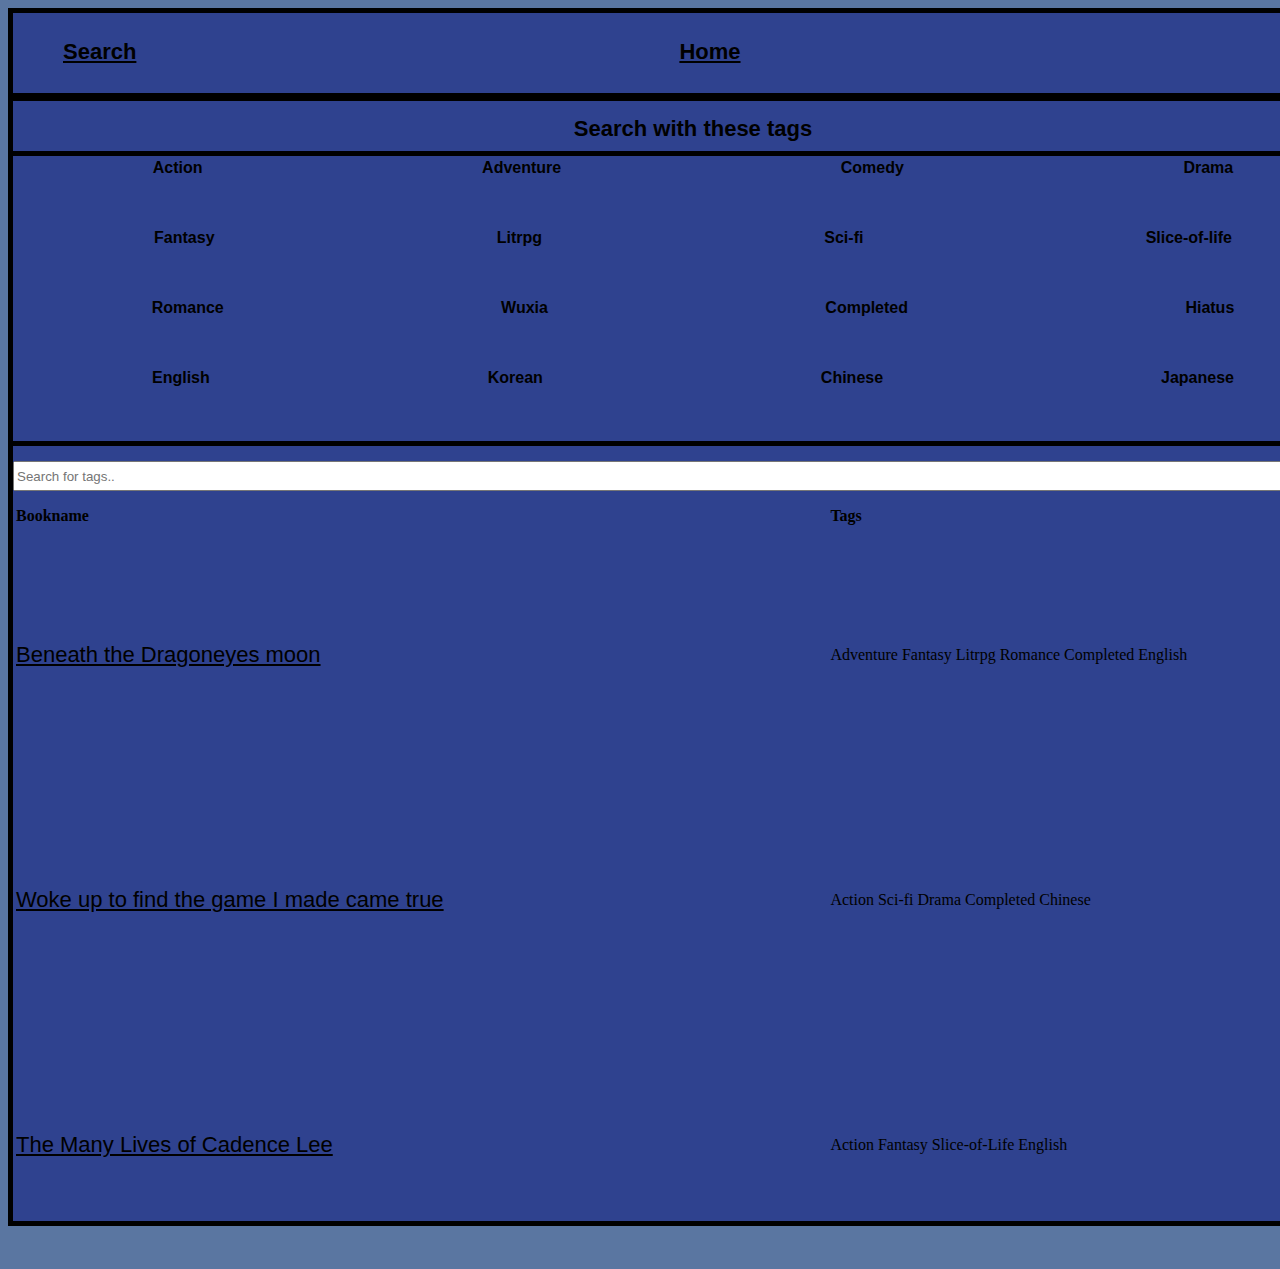
<file: Search.html>
﻿<!DOCTYPE html>
<html>
<head>
    <meta charset="utf-8" />
    <meta name="viewport" content="width=device-width">
    <title>Home</title>
    <link rel="stylesheet" href="StyleSheet.css" />
</head>
<body>
    <div class="searchcontainer">
        <nav class"navbar">
            <ul>
                <li><a href="./Search">Search</a></li>
                <li><a href="./">Home</a></li>
                <li><a href="./Browse">Browse</a></li>
            </ul>
        </nav>
        <main class="sinfo">
            <h1>Search with these tags</h1>
        </main>
        <div class="stag1">
            <h2>Action</h2><h2>Adventure</h2><h2>Comedy</h2><h2>Drama</h2>
        </div>
        <div class="stag2">
            <h2>Fantasy</h2><h2>Litrpg</h2><h2>Sci-fi</h2><h2>Slice-of-life</h2>
        </div>
        <div class="stag3">
            <h2>Romance</h2><h2>Wuxia</h2><h2>Completed</h2><h2>Hiatus</h2>
        </div>
        <div class="stag4">
            <h2>English</h2><h2>Korean</h2><h2>Chinese</h2><h2>Japanese</h2>
        </div>
        <div class="smenu">
            <input type="text" id="searchInput" data-filter-col="1" placeholder="Search for tags.." />
            <table id="searchTable">
                <tr class="header">
                    <th style="width:60%" ;>Bookname</th>
                    <th style="width:40%" ;>Tags</th>
                </tr>
                <tr>
                    <td><a href="https://www.royalroad.com/fiction/36299/beneath-the-dragoneye-moons">Beneath the Dragoneyes moon</a></td>
                    <td>Adventure Fantasy Litrpg Romance Completed English</td>
                </tr>
                <tr>
                    <td><a href="https://www.akknovel.com/series/woke-up-to-find-the-game-i-made-came-true">Woke up to find the game I made came true</a></td>
                    <td>Action Sci-fi Drama Completed Chinese</td>
                </tr>
                <tr>
                    <td><a href="https://www.royalroad.com/fiction/35925/the-many-lives-of-cadence-lee">The Many Lives of Cadence Lee</a></td>
                    <td>Action Fantasy Slice-of-Life English</td>
                </tr>
            </table>
            <script>
                function myFunction() {
                    var input, filter, table, tr, td, i, txtValue;
                    input = document.getElementById("searchInput");
                    filter = input.value.toUpperCase();
                    table = document.getElementById("searchTable");
                    tr = table.getElementsByTagName("tr");
                    for (i = 0; i < tr.length; i++) {
                        td = tr[i].getElementsByTagName("td")[1];
                        if (td) {
                            txtValue = td.textContent || td.innerText;
                            if (txtValue.toUpperCase().indexOf(filter) > -1) {
                                tr[i].style.display = "";
                            } else {
                                tr[i].style.display = "none";
                            }
                        }
                    }
                }
            </script>
        </div>
    </div>
</body>
</html>
</file>
<file: StyleSheet.css>
﻿body {
    background: #5A76A1;
}
:root {
    --clr-background: #2F428F
}
h1 {
    font-family: Arial;
    font-size: 22px;
    text-align: center;
}

h2 {
    font-family: Arial;
    font-size: 16px;
    text-align: center;
    margin-bottom: 0.2em;
    margin-top: 0.5em;
}

p {
    font-family: Arial;
    font-size: 14px;
    text-align: left;
    margin-bottom:0.2em;
    margin-top: 0.5em;
}
a {
    font-family: Arial;
    font-size: 22px;
    text-align: center;
    color: black;
}
/*Base text ends*/

.maincontainer {
    width: 1360px;
    height: 100%;
    border: 8px solid black;
    background-color: #2F428F;
    display: grid;
    gap: 2rem;
    grid-template-columns: 1fr 1fr 1fr 1fr;
    grid-template-rows: 88px 200px 480px;
    grid-template-areas: 
        "nav nav nav nav"
        "main main main main"
        "recommend1 recommend1 recommend2 recommend2";
    margin: auto;
}

nav {
    border-top: 0px;
    border-bottom: 8px solid black;
    padding: 5px 5px 15px 5px;
    background: #2F428F;
    grid-area: nav;
}

.navbar {
    width: 100%;
}

ul{
    list-style: none;
    display: flex;
    justify-content: space-between;
    align-items: center;
}

ul li {
    padding: 5px 5px 15px 5px;
    font-weight: bold;
}

/*Home Grid area start*/

main {
    background: #2F428F;
    grid-area: main;
}
.welcome {
    width: 100%;
    height: 200px;
    border-top: 0px;
    border-bottom: 5px solid black;
}

.recommend1 {
    height: 260px;
    width: 420px;
    display: grid;
    grid-template-columns: subgrid 160px 280px;
    grid-template-rows: 80px 140px;
    border: 5px solid black;
    margin: 5px 10px 5px 10px;
    grid-area: recommend1;
}

.reimg {
    border-right: 3px solid black;
    height: 260px;
    width: 160px;
    grid-area: 1 / 1 / 2 / 1;
}

.retitle {
    grid-area: 1 / 2 / 1 / 2;
}

.retext {
    padding-left: 2em;
    text-align: left;
    grid-area: 2 / 2 / 2 / 2
}

.recommend2 {
    height: 260px;
    width: 420px;
    display: grid;
    grid-template-columns: subgrid 160px 280px;
    grid-template-rows: 80px 140px;
    border: 5px solid black;
    margin: 5px 10px 5px 10px;
    grid-area: recommend2;
}

/*Home content end*/

@media only screen and (max-width: 550px) {
    .maincontainer {
        width: 500px;
        grid-template-columns: 1fr;
        grid-template-rows: 0.2fr 1fr 1fr 1fr;
        grid-template-areas:
        "nav"
        "main"
        "recommend1"
        "recommend2";
    }
}
/*Home Ends*/

/*Browse starts*/

.browsecontainer {
    width: 1360px;
    height: 100%;
    border: 8px solid black;
    background-color: #2F428F;
    display: grid;
    gap: 2rem;
    grid-template-columns: 1fr 1fr;
    grid-template-rows: 88px 100px 133px 133px 133px 133px 50px;
    grid-template-areas:
        "nav nav"
        "main main"
        "bcont1 btag1"
        "bcont2 btag2"
        "bcont3 btag3"
        "bcont4 btag4"
        "bpage bpage";
    margin: auto;

}

.bcont1 {
    width: 680px;
    height: 125px;
    margin: 2px 5px 0px 5px;
    border: 4px solid black;
    display: grid;
    gap: 2rem;
    grid-template-columns: 100px 580px;
    grid-template-rows: 20px 105px;
    grid-template-areas:
        "bimg btitle"
        "bimg btext";
    grid-area: bcont1;
}

.bcont2 {
    width: 680px;
    height: 125px;
    margin: 2px 5px 0px 5px;
    border: 4px solid black;
    display: grid;
    gap: 2rem;
    grid-template-columns: 100px 580px;
    grid-template-rows: 20px 105px;
    grid-template-areas:
        "bimg btitle"
        "bimg btext";
    grid-area: bcont2;
}

.bcont3 {
    width: 680px;
    height: 125px;
    margin: 2px 5px 0px 5px;
    border: 4px solid black;
    display: grid;
    gap: 2rem;
    grid-template-columns: 100px 580px;
    grid-template-rows: 20px 105px;
    grid-template-areas:
        "bimg btitle"
        "bimg btext";
    grid-area: bcont3;
}

.bcont4 {
    width: 680px;
    height: 125px;
    margin: 2px 5px 0px 5px;
    border: 4px solid black;
    display: grid;
    gap: 2rem;
    grid-template-columns: 100px 580px;
    grid-template-rows: 20px 105px;
    grid-template-areas:
        "bimg btitle"
        "bimg btext";
    grid-area: bcont4;
}


.bimg {
    width: 105px;
    height: 125px;
    border-right: 3px solid black;
    grid-area: bimg;
}

.btitle {
    grid-area: btitle;
}

.btext {
    padding-right: 10px;
    grid-area: btext;
    text-align: left;
}

.btag1 {
    width: 480px;
    height: 125px;
    margin: 2px 0px 2px 4px;
    border: 4px solid black;
    display: grid;
    grid-template-columns: 240px 240px;
    grid-template-rows: 60px 65px;
    grid-template-areas:
        "btagbox1 btagbox2"
        "btagbox3 btagbox4";
    grid-area: btag1;
}

.btag2 {
    width: 480px;
    height: 125px;
    margin: 2px 0px 2px 4px;
    border: 4px solid black;
    display: grid;
    grid-template-columns: 240px 240px;
    grid-template-rows: 60px 65px;
    grid-template-areas:
        "btagbox1 btagbox2"
        "btagbox3 btagbox4";
    grid-area: btag2;
}

.btag3 {
    width: 480px;
    height: 125px;
    margin: 2px 0px 2px 4px;
    border: 4px solid black;
    display: grid;
    grid-template-columns: 240px 240px;
    grid-template-rows: 60px 65px;
    grid-template-areas:
        "btagbox1 btagbox2"
        "btagbox3 btagbox4";
    grid-area: btag3;
}

.btag4 {
    width: 480px;
    height: 125px;
    margin: 2px 0px 2px 4px;
    border: 4px solid black;
    display: grid;
    grid-template-columns: 240px 240px;
    grid-template-rows: 60px 65px;
    grid-template-areas:
        "btagbox1 btagbox2"
        "btagbox3 btagbox4";
    grid-area: btag4;
}


.btagbox1 {
    padding-left: 2em;
    text-align: left;
    grid-area: btagbox1;
}

.btagbox2 {
    text-align: left;
    grid-area: btagbox2;
}

.btagbox3 {
    padding-left: 2em;
    padding-bottom: 2em;
    text-align: left;
    grid-area: btagbox3;
}

.btagbox4 {
    padding-bottom: 2em;
    text-align: left;
    grid-area: btagbox4;
}

.bpage {
    width: 200px;
    height: 30px;
    border: 5px solid black;
    border-radius: 3px;
    display: flex;
    justify-content: center;
    grid-area: bpage;
    margin: auto;

}

.bpage-num {
    width: 150px;
    align-self: center;
    border-right: 2px solid black;
    border-left: 2px solid black;
}

/*Browse content ends*/

@media only screen and (max-width: 600px) {
    .browsecontainer {
        width: 550px;
        height: 100%;
        grid-template-columns: 1fr;
        grid-template-rows: 70px 100px repeat(8, 133px) 40px;
        grid-template-areas:
            "nav"
            "main"
            "bcont1"
            "btag1"
            "bcont2"
            "btag2"
            "bcont3"
            "btag3"
            "bcont4"
            "btag4"
            "bpage";
    }
    .bcont1 {
        width: 480px;
        height: 125px;
        margin: 2px 5px 0px 5px;
        border: 4px solid black;
        display: grid;
        gap: 0.6rem;
        grid-template-columns: 100px 380px;
        grid-template-rows: 20px 105px;
        grid-template-areas:
            "bimg btitle"
            "bimg btext";
        grid-area: bcont1;
    }

    .bcont2 {
        width: 480px;
        height: 125px;
        margin: 2px 5px 0px 5px;
        border: 4px solid black;
        display: grid;
        gap: 0.6rem;
        grid-template-columns: 100px 380px;
        grid-template-rows: 20px 105px;
        grid-template-areas:
            "bimg btitle"
            "bimg btext";
        grid-area: bcont2;
    }

    .bcont3 {
        width: 480px;
        height: 125px;
        margin: 2px 5px 0px 5px;
        border: 4px solid black;
        display: grid;
        gap: 0.6rem;
        grid-template-columns: 100px 380px;
        grid-template-rows: 20px 105px;
        grid-template-areas:
            "bimg btitle"
            "bimg btext";
        grid-area: bcont3;
    }

    .bcont4 {
        width: 480px;
        height: 125px;
        margin: 2px 5px 0px 5px;
        border: 4px solid black;
        display: grid;
        gap: 0.6rem;
        grid-template-columns: 100px 380px;
        grid-template-rows: 20px 105px;
        grid-template-areas:
            "bimg btitle"
            "bimg btext";
        grid-area: bcont4;
    }
}
/*Browse Ends*/


/*Search Starts*/

.searchcontainer {
    width: 1360px;
    height: 100%;
    background-color: #2F428F;
    border: 5px solid black;
    display: grid;
    margin: auto;
    grid-template-columns: repeat(4, 340px);
    grid-template-rows: 88px 40px repeat(4, 70px) 800px;
    grid-template-areas:
        "nav nav nav nav"
        "sinfo sinfo sinfo sinfo"
        "stag1 stag1 stag1 stag1"
        "stag2 stag2 stag2 stag2"
        "stag3 stag3 stag3 stag3"
        "stag4 stag4 stag4 stag4"
        "smenu smenu smenu smenu";
}

.sinfo {
    height: 50px;
    border-bottom: 5px solid black;
    text-align: center;
    justify-content: space-between;
    grid-area: sinfo;
}

.stag1 {
    display: flex;
    height: 80px;
    width: 100%;
    margin: 10px 20px 10px 0px;
    text-align: center;
    justify-content: space-around;
    grid-area: stag1;
}

.stag2 {
    display: flex;
    height: 80px;
    width: 100%;
    text-align: center;
    margin: 10px 20px 10px 0px;
    justify-content: space-around;
    grid-area: stag2;
}

.stag3 {
    display: flex;
    height: 80px;
    width: 100%;
    text-align: center;
    margin: 10px 20px 10px 0px;
    justify-content: space-around;
    grid-area: stag3;
}

.stag4 {
    display: flex;
    height: 80px;
    width: 100%;
    text-align: center;
    border-bottom: 5px solid black;
    margin: 10px 20px 10px 0px;
    justify-content: space-around;
    grid-area: stag4;
}
.smenu {
    width: 100%;
    display: grid;
    margin-top: 40px;
    gap: 0.5rem;
    grid-area: smenu;
    grid-template-columns: 1fr;
    grid-template-rows: 30px 770px;
    grid-template-areas:
        "searchInput"
        "searchTable";

}
.searchInput {
    width: 50%;
    border: 3px solid black;
    font-size: 22px;
    margin: 0px 20px 30px 20px;
    padding: 10px 20px 10px 40px;
    margin-bottom: 20px;
    grid-area: searchInput;
}


.searchTable {
    border-collapse: collapse;
    font-size: 16px;
    width: 100%;
    border: 1px solid black;
    grid-area: searchTable;
}

.searchTable th, tr {
    font-size: 16px;
    text-align: left;
    padding: 12px;
}

.tr.hidden {
    display: none;
}

.header {
    height: 30px;
}
.searchTable tr {
    border-bottom: 1px solid black;
}

.searchTable tr.header, .searchTable tr:hover {
    background-color: #5A76A1;
}


@media only screen and (max-width: 550px) {
    .searchcontainer {
        width: 500px;
        height: 100%;
        grid-template-columns: 1fr 1fr;
        grid-template-rows: 80px 50px repeat(4, 70px) 1fr;
        grid-template-areas:
            "nav nav"
            "sinfo sinfo"
            "stag1 stag1"
            "stag2 stag2"
            "stag3 stag3"
            "stag4 stag4"
            "smenu smenu"
    }
}
</file>
